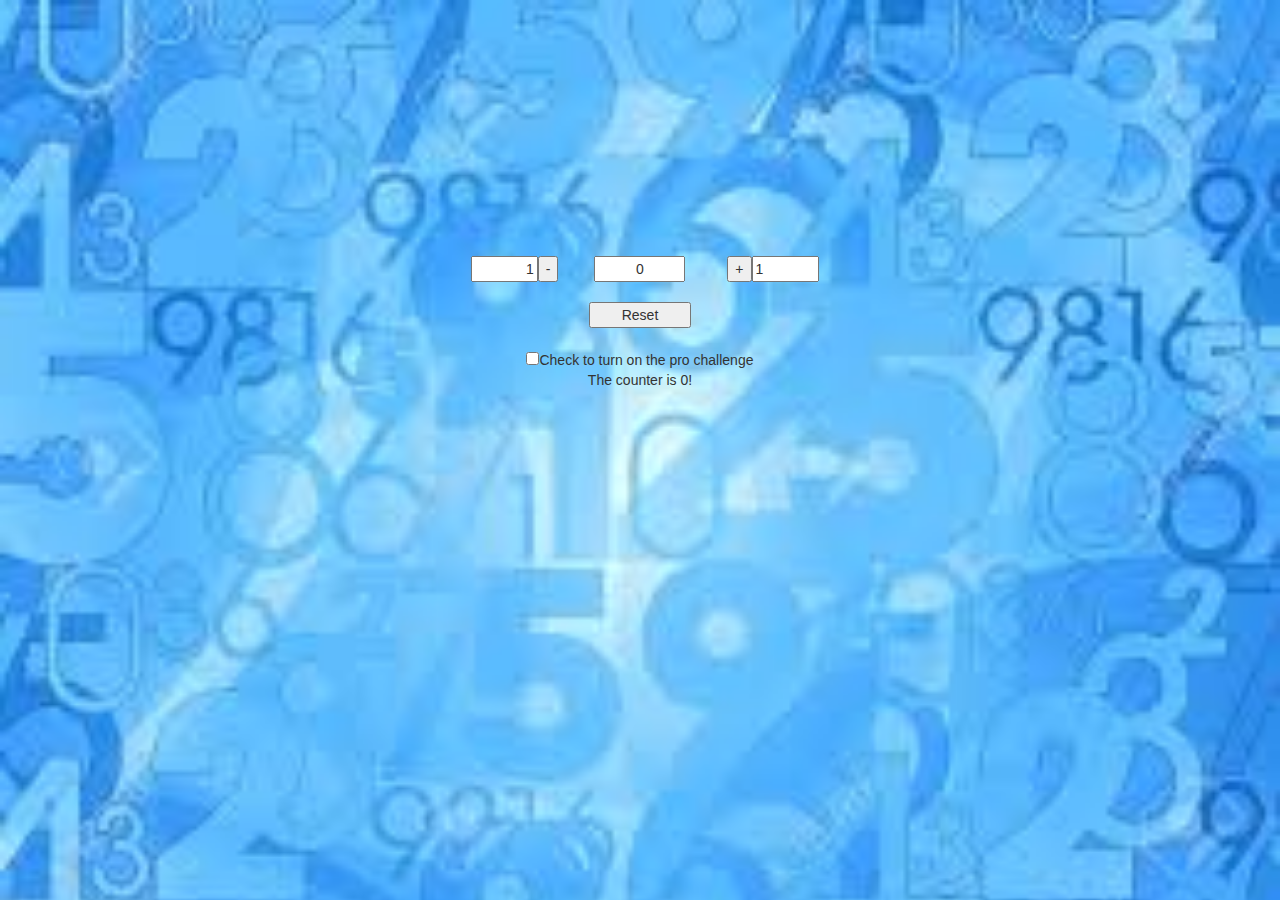
<file: Day28/index.html>
<!DOCTYPE html>
<html>
<head>
  <title>Web Counter</title>
  <link rel="stylesheet" type="text/css" href="css/bootstrap.min.css" />
  <link rel="stylesheet" type="text/css" href="counter.css" />
  <script src="https://code.jquery.com/jquery-3.1.0.min.js" integrity="sha256-cCueBR6CsyA4/9szpPfrX3s49M9vUU5BgtiJj06wt/s="   crossorigin="anonymous"></script>
  <script src="counter.js"></script>
</head>
<body>
<div id="outer" class="container-fluid">
  <div class="row">
    <div class="col-sm-3">&nbsp;</div>
    <div class="col-sm-2 text-right">
      <input id="dec_amt" type="text" value="1" size="5" /><input id="decrease" type="button" value="-" />
    </div>
    <div class="col-sm-2 text-center"><input id="counter_text" type="text" value="0" size="8" /></div>
    <div class="col-sm-2">
      <input id="increase" type="button" value="+" /><input id="inc_amt" type="text" value="1" size="5" />
    </div>
    <div class="col-sm-3">&nbsp;</div>
  </div>
  <br/>
  <div class="row">
    <div class="col-sm-5">&nbsp;</div>
    <div class="col-sm-2 text-center"><input id="reset" type="button" value="Reset" /></div>
    <div class="col-sm-5">&nbsp;</div> 
  </div>
  <br/>
  <div class="row">
    <div class="col-sm-2">&nbsp;</div>
    <div class="col-sm-8 text-center"><input id="toggle_pro" type="checkbox" />Check to turn on the pro challenge</div>
    <div class="col-sm-2">&nbsp;</div> 
  </div>
  <p id="zero_message">The counter is 0!</p>
</div>
</body>
</html>
</file>
<file: Day28/counter.css>
html, body {
  height: 100%;
  margin: 0;
}

body {
  background-image: url("images/nums3.jpg");
  background-repeat: no-repeat;
  background-size: cover;
}

#outer {
  padding: 20%;
  text-align: center;
}

.above_eight {
  color: red;
}

.divisible_by_two {
  font-style: italic;
}

.has_seven {
  color: green;
}

#inc_amt {
  resize: none;
}

#dec_amt {
  text-align: right;
  resize: none;
}

#counter_text {
  text-align: center;
  resize: none;
}

#reset {
  width: 100%;
}

#zero_message {
  text-align: center;
}
</file>
